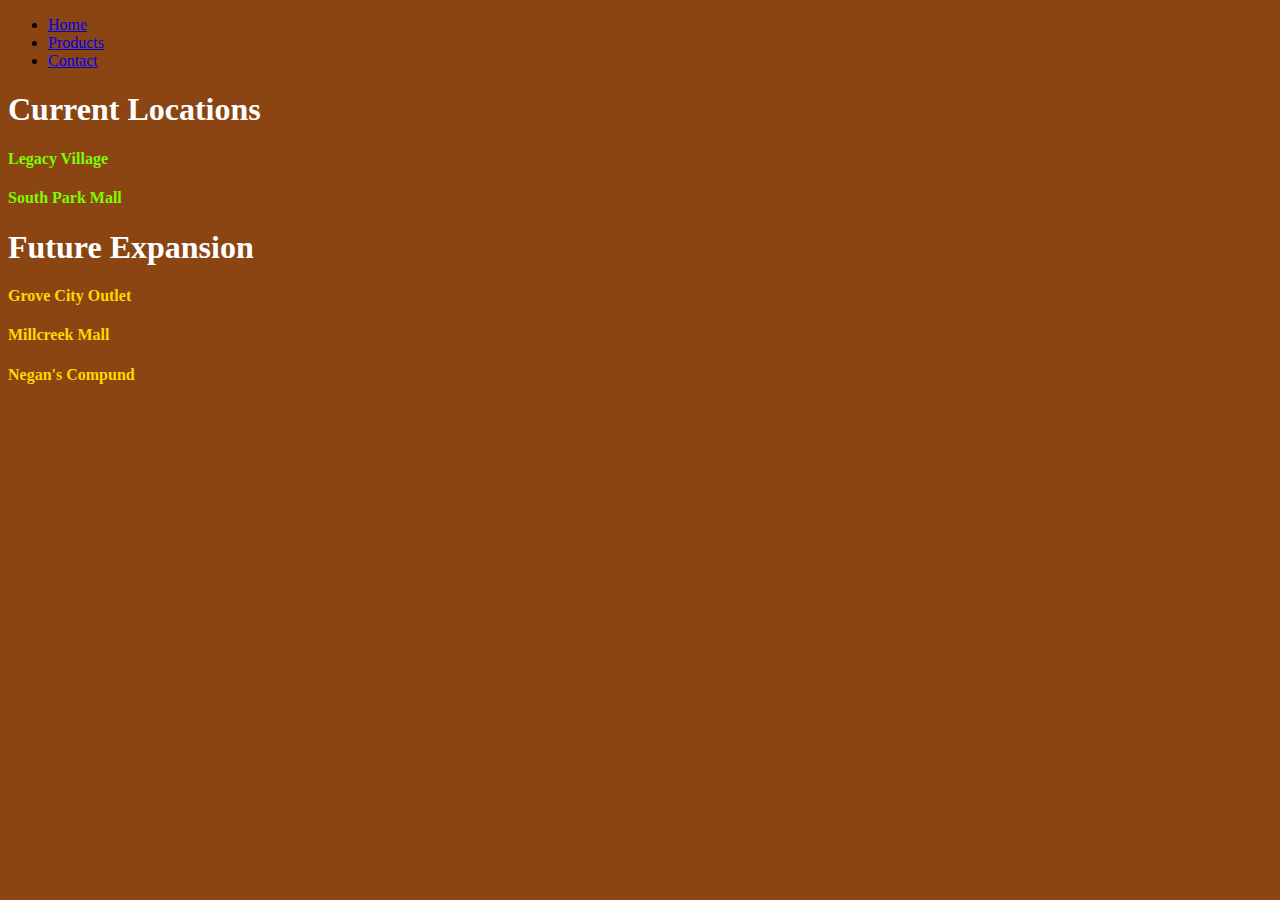
<file: storeLocations.html>
﻿<!DOCTYPE html>
<html>
<head>
    <link href="myStyleSheet.css" rel="stylesheet" />
    <title>Locations</title>
	<meta charset="utf-8" />
</head>
<body>
    <div class="collapse navbar-collapse" id="myNavbar">
        <ul class="nav navbar-nav">
            <li class="active"><a href="index.html">Home</a></li>
            <li><a href="products.html">Products</a></li>
            <li><a href="contactUs.html">Contact</a></li>
        </ul>
        </div>
        <h1 class="currentLocations">Current Locations</h1>
        <h4 class="nowOpen">Legacy Village</h4>
        <h4 class="nowOpen">South Park Mall</h4>



        <h1 class="futureLocations">Future Expansion</h1>
        <h4 class="nextToOpen">Grove City Outlet</h4>
        <h4 class="nextToOpen">Millcreek Mall</h4>
        <h4 class="nextToOpen">Negan's Compund</h4>


</body>
</html>
</file>
<file: myStyleSheet.css>
﻿body {
    background-color:saddlebrown
}

h1.currentLocations {
    color: white;
}

h1.futureLocations {
    color: white;
}

h4.nextToOpen {
    color: gold;
}

h4.nowOpen{
    color:lawngreen;
}
.navbar {
            margin-bottom: 50px;
            border-radius: 0;
        }
</file>
